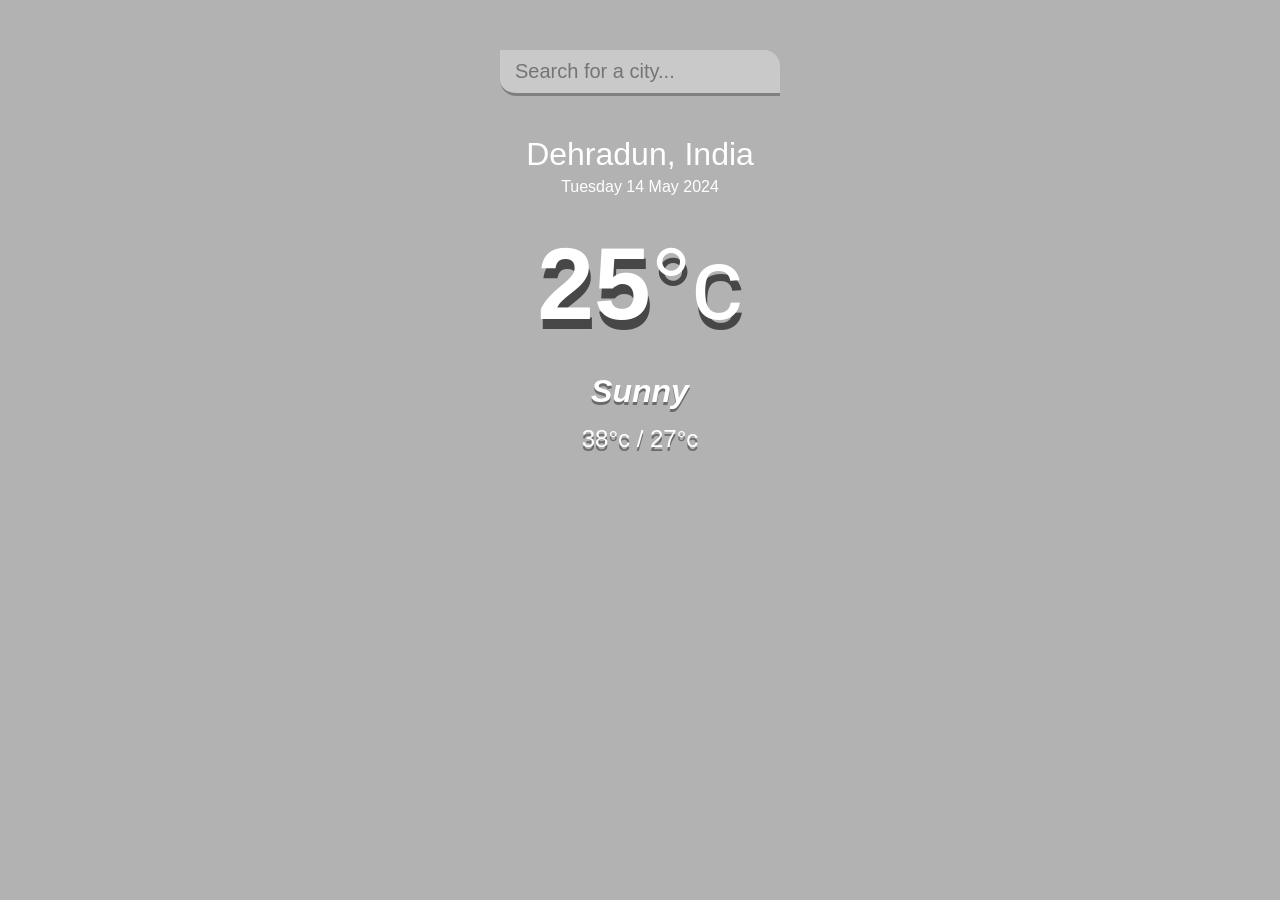
<file: index.html>
<!DOCTYPE html>
<html lang="en">
<head>
  <meta charset="UTF-8">
  <meta name="viewport" content="width=device-width, initial-scale=1.0">
  <title>Weather App</title>
  <link rel="stylesheet" href="main.css" />
</head>
<body>
  <div class="app-wrap">
    <header>
      <input type="text" autocomplete="off" class="search-box" placeholder="Search for a city..." />
    </header>
    <main>
      <section class="location">
        <div class="city">Dehradun, India</div>
        <div class="date">Tuesday 14 May 2024</div>
      </section>
      <div class="current">
        <div class="temp">25<span>°c</span></div>
        <div class="weather">Sunny</div>
        <div class="hi-low">38°c / 27°c</div>
      </div>
    </main>
  </div>
  <script src="main.js"></script>
</body>
</html>
</file>
<file: main.css>
* {
  margin: 0;
  padding: 0;
  box-sizing: border-box;
}

body {
  font-family: 'montserrat', sans-serif;
  background-image: url('bg.png');
  background-size: cover;
  background-position: top center;
}

.app-wrap {
  display: flex;
  flex-direction: column;
  min-height: 100vh;
  background-image: linear-gradient(to bottom, rgba(0, 0, 0, 0.3), rgba(0, 0, 0, 0.3));
  url('bg.png');
  background-size:cover;
  background-position: center;
}

header {
  display: flex;
  justify-content: center;
  align-items: center;
  padding: 50px 15px 15px;
}

header input {
  width: 100%;
  max-width: 280px;
  padding: 10px 15px;
  border: none;
  outline: none;
  background-color: rgba(255, 255, 255, 0.3);
  border-radius: 0px 16px 0px 16px;
  border-bottom: 3px solid gray;

  color: #313131;
  font-size: 20px;
  font-weight: 300;
  transition: 0.2s ease-out;
}

header input:focus {
  background-color: rgba(255, 255, 255, 0.6);
}

main {
  flex: 1 1 100%;
  padding: 25px 25px 50px;
  display: flex;
  flex-direction: column;
  align-items: center;
  text-align: center;
}

.location .city {
  color: #fff;
  font-size: 32px;
  font-weight: 500;
  margin-bottom: 5px;
}

.location .date {
  color: #fff;
  font-size: 16px;
}

.current .temp {
  color: #fff;
  font-size: 102px;
  font-weight: 900;
  margin: 30px 0px;
  text-shadow: 2px 10px rgba(0, 0, 0, 0.6);
}

.current .temp span {
  font-weight: 500;
}

.current .weather {
  color: #fff;
  font-size: 32px;
  font-weight: 700;
  font-style: italic;
  margin-bottom: 15px;
  text-shadow: 0px 3px rgba(0, 0, 0, 0.4);
}

.current .hi-low {
  color: #fff;
  font-size: 24px;
  font-weight: 500;
  text-shadow: 0px 4px rgba(0, 0, 0, 0.4);
}
</file>
